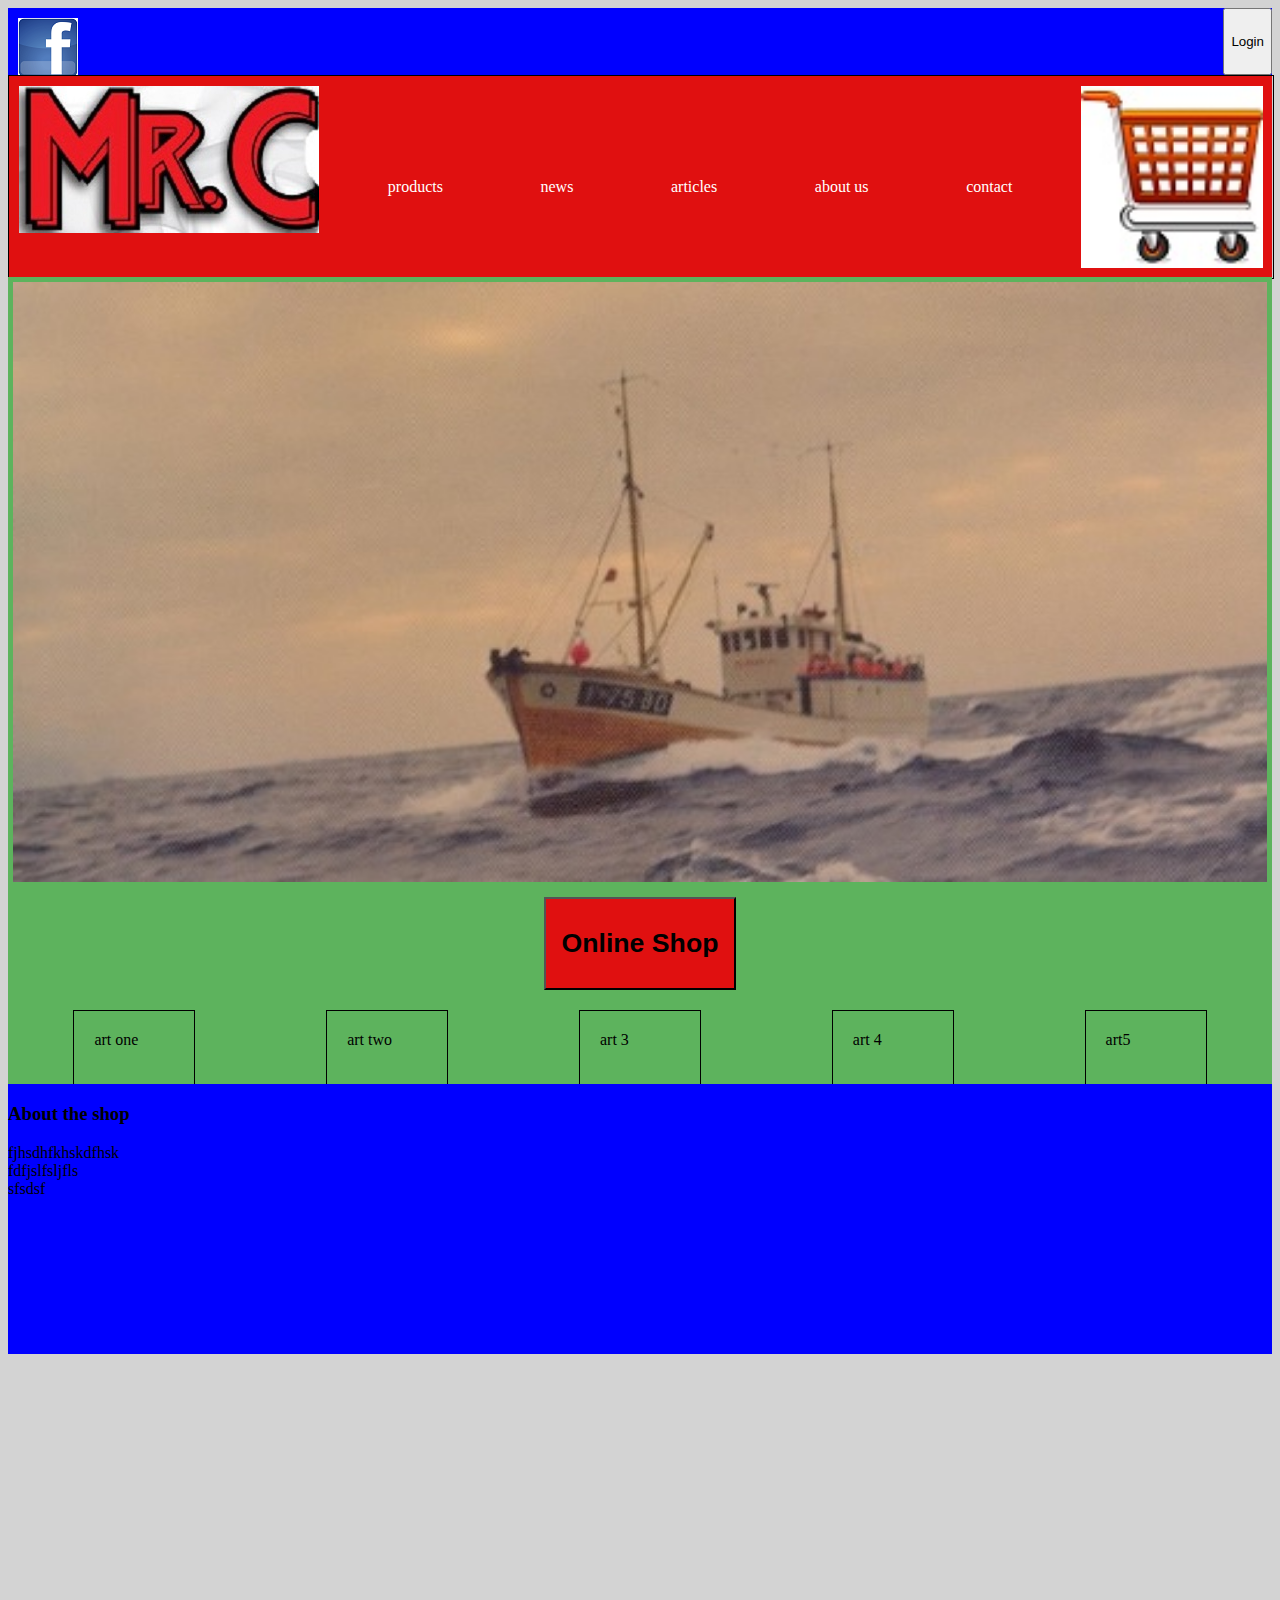
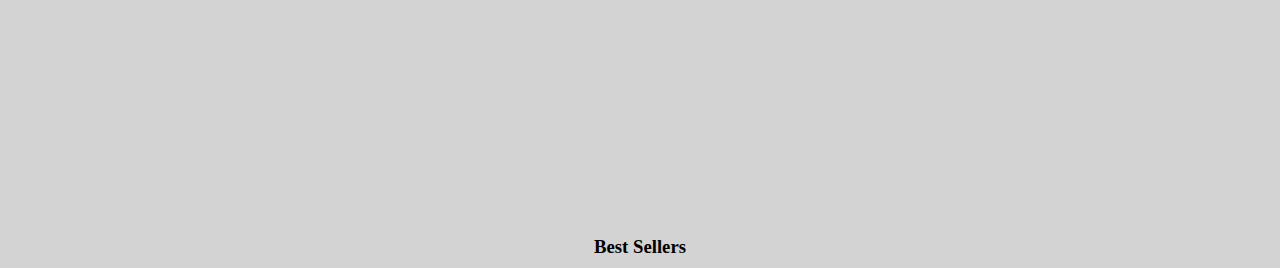
<file: index.html>
<!DOCTYPE html>
<html lang="en">
<head>
    <meta charset="UTF-8">
    <meta name="viewport" content="width=device-width, initial-scale=1.0">
    <meta http-equiv="X-UA-Compatible" content="ie=edge">
    <title>Document</title>
    <link rel ="stylesheet" href="css/grid.css">
    <link rel ="stylesheet" href="css/utility.css">
    <link rel ="stylesheet" href="css/flex.css">
    <link rel ="stylesheet" href="css/layout.css">
    <link rel ="stylesheet" href="css/colors.css">
</head>
<body style="background-color:lightgrey">
    <div class="viewport">
        <div class="grid-basic-layout">
            <!--navbar-info-->
            <div class="grid-navbar-info blue">
                <div class="flex-row">
                    <div class="padding-10">
                        <a href="http://www.facebook.com">
                                <img src="img/facebook.png">
                            </a>             
                    </div>                    
                    <div class="flex-auto">
                    </div>
                    <button>Login</button>
                </div>
            </div>

            <!--navbar tabs-->
            <div class="grid-navbar red">
                <div class="flex-navbar">
                    <div class="padding-10 ">
                        <img src="img/MrC.jpg"></img-src>
                    </div>
                    <div class="flex-auto flex-row justify-content-space-around padding-10">
                        <div class="flex-link-layout">
                            <a href="#">products</a>
                        </div>
                        <div class="flex-link-layout">
                            <a href="#">news</a>
                        </div>
                        <div class="flex-link-layout">
                            <a href="#">articles</a>
                        </div>
                        <div class="flex-link-layout">
                            <a href="#">about us</a>
                        </div>
                        <div class="flex-link-layout">
                            <a href="#">contact</a>
                        </div>
                    </div>

                    <div class="padding-10  img-cart">
                        <img src="img/shopping-cart.jpg">
                    </div>
                </div>

            </div>

            <!--middle  part-->
            <div class="grid-middle-part green">
                <div class="flex-carusell padding-10">
                    <img src="img/Solhaug.jpg" width="1800px">                    
                </div>
                <div class="headliner justify-center">
                    <button class="red">
                        <h1 class="headliner justify-center">Online Shop</h1>
                    </button>
                </div>
                <div class="flex-row justify-center justify-content-space-around">
                    <div class="flex-art-boxes card">art one</div>
                    <div class="flex-art-boxes card">art two</div>
                    <div class="flex-art-boxes card">art 3</div>
                    <div class="flex-art-boxes card">art 4</div>
                    <div class="flex-art-boxes card">art5</div>
                </div>
                <div>
                    <h3 class="headliner justify-center">Best Sellers</h3>
                </div>

            </div>

            <!--footer-->
            <div class="grid-footer blue">
                <div>
                    <div><h3>About the shop</h3></div>
                    <p>fjhsdhfkhskdfhsk<br>fdfjslfsljfls<br>sfsdsf</p>
                </div>


            </div>


        </div>    
    </div>
    
</body>
</html>
</file>
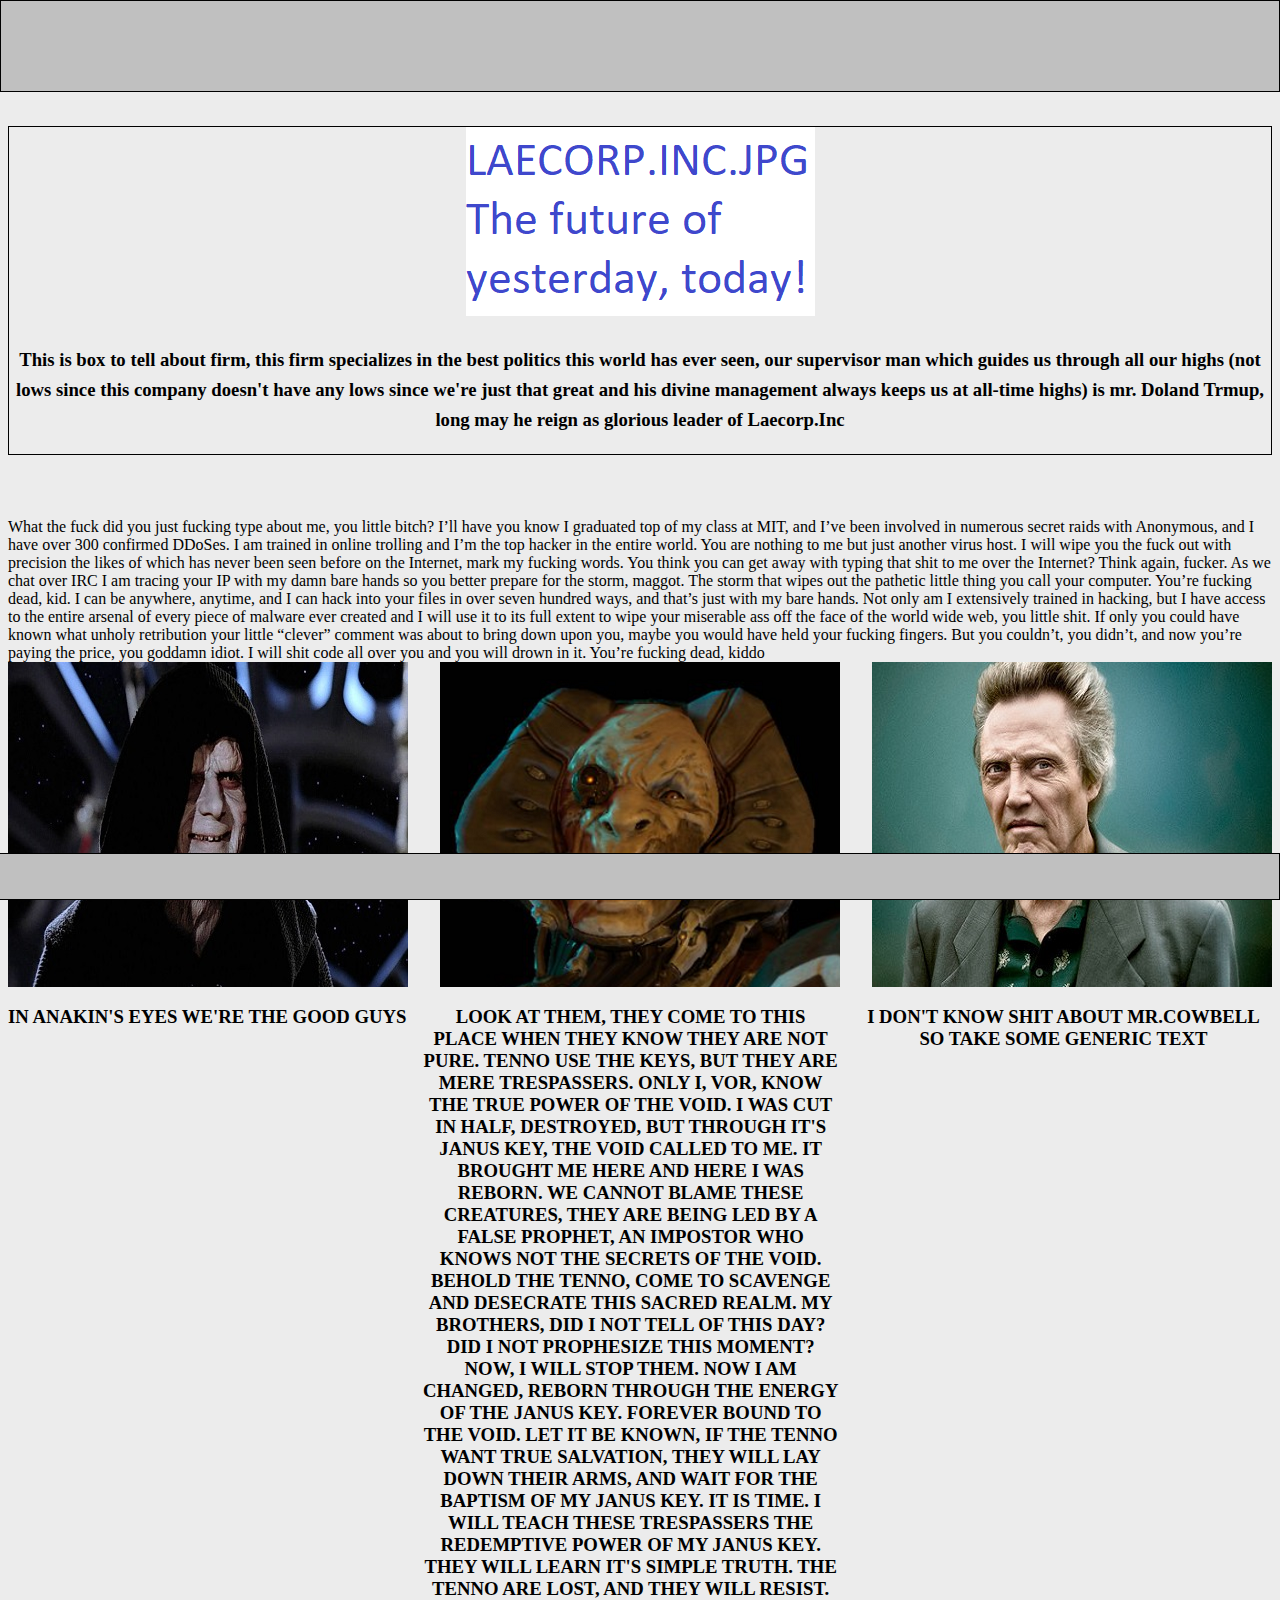
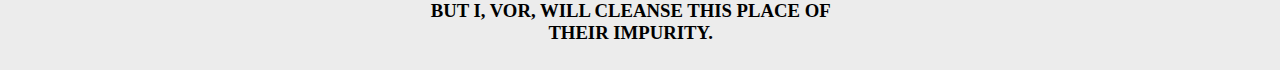
<file: Torpedo.html>
<!DOCTYPE html>
<html>
<head>
  <link rel="stylesheet" href="../Gcss/Gcolors.css">
  <link rel="stylesheet" href="../Gcss/Glayout.css">
  <link rel="stylesheet" href="../Gcss/Gcomponents.css">
  <meta charset="utf-8">
  <title></title>
</head>
<body class="background-light">
  <div>
    <div class="">
      <!-- Navbar-->
      <div class="green navbar-fixed-alt"></div>
      <!--Navbar end-->
      <div class="background-light bottom flex-container-alt" style="margin-top:5%">
        <div class="about-main"> <img src="/img/Laelaecorp.png" alt="" style=";"> <h3> This is box to tell about firm, this firm specializes in the best politics this world has ever seen, our supervisor man which guides us through all our highs (not lows since this company doesn't have any lows since we're just that great and his divine management always keeps us at all-time highs) is mr. Doland Trmup, long may he reign as glorious leader of Laecorp.Inc
        </h3></div>
        <div> What the fuck did you just fucking type about me, you little bitch? I’ll have you know I graduated top of my class at MIT, and I’ve been involved in numerous secret raids with Anonymous, and I have over 300 confirmed DDoSes. I am trained in online trolling and I’m the top hacker in the entire world. You are nothing to me but just another virus host. I will wipe you the fuck out with precision the likes of which has never been seen before on the Internet, mark my fucking words. You think you can get away with typing that shit to me over the Internet? Think again, fucker. As we chat over IRC I am tracing your IP with my damn bare hands so you better prepare for the storm, maggot. The storm that wipes out the pathetic little thing you call your computer. You’re fucking dead, kid. I can be anywhere, anytime, and I can hack into your files in over seven hundred ways, and that’s just with my bare hands. Not only am I extensively trained in hacking, but I have access to the entire arsenal of every piece of malware ever created and I will use it to its full extent to wipe your miserable ass off the face of the world wide web, you little shit. If only you could have known what unholy retribution your little “clever” comment was about to bring down upon you, maybe you would have held your fucking fingers. But you couldn’t, you didn’t, and now you’re paying the price, you goddamn idiot. I will shit code all over you and you will drown in it. You’re fucking dead, kiddo
        </div>
        <div class="flex-row">
          <div class="flex-pics img"><img src="/img/DOIT.jpeg"></div>
          <div class="flex-pics"><img src="/img/LOOKATTHEM.png"></div>
          <div class="flex-pics"><img src="/img/MORECOWBELL.jpg"></div>
        </div>
        <div class="flex-row-center">
          <div class="flexy-row">
            <h3>IN ANAKIN'S EYES WE'RE THE GOOD GUYS</h3>
          </div>
          <div class="flexy-row">
            <h3>LOOK AT THEM, THEY COME TO THIS PLACE WHEN THEY KNOW THEY ARE NOT PURE. TENNO USE THE KEYS, BUT THEY ARE MERE TRESPASSERS. ONLY I, VOR, KNOW THE TRUE POWER OF THE VOID. I WAS CUT IN HALF, DESTROYED, BUT THROUGH IT'S JANUS KEY, THE VOID CALLED TO ME. IT BROUGHT ME HERE AND HERE I WAS REBORN. WE CANNOT BLAME THESE CREATURES, THEY ARE BEING LED BY A FALSE PROPHET, AN IMPOSTOR WHO KNOWS NOT THE SECRETS OF THE VOID. BEHOLD THE TENNO, COME TO SCAVENGE AND DESECRATE THIS SACRED REALM. MY BROTHERS, DID I NOT TELL OF THIS DAY? DID I NOT PROPHESIZE THIS MOMENT? NOW, I WILL STOP THEM. NOW I AM CHANGED, REBORN THROUGH THE ENERGY OF THE JANUS KEY. FOREVER BOUND TO THE VOID. LET IT BE KNOWN, IF THE TENNO WANT TRUE SALVATION, THEY WILL LAY DOWN THEIR ARMS, AND WAIT FOR THE BAPTISM OF MY JANUS KEY. IT IS TIME. I WILL TEACH THESE TRESPASSERS THE REDEMPTIVE POWER OF MY JANUS KEY. THEY WILL LEARN IT'S SIMPLE TRUTH. THE TENNO ARE LOST, AND THEY WILL RESIST. BUT I, VOR, WILL CLEANSE THIS PLACE OF THEIR IMPURITY.
            </h3>
          </div>
          <div class="flexy-row">
            <h3>I DON'T KNOW SHIT ABOUT MR.COWBELL SO TAKE SOME GENERIC TEXT</h3>
          </div>
        </div>
      </div>
    </div>
  </div>
  <div class="footer background">

  </div>
</body>
</html>
</file>
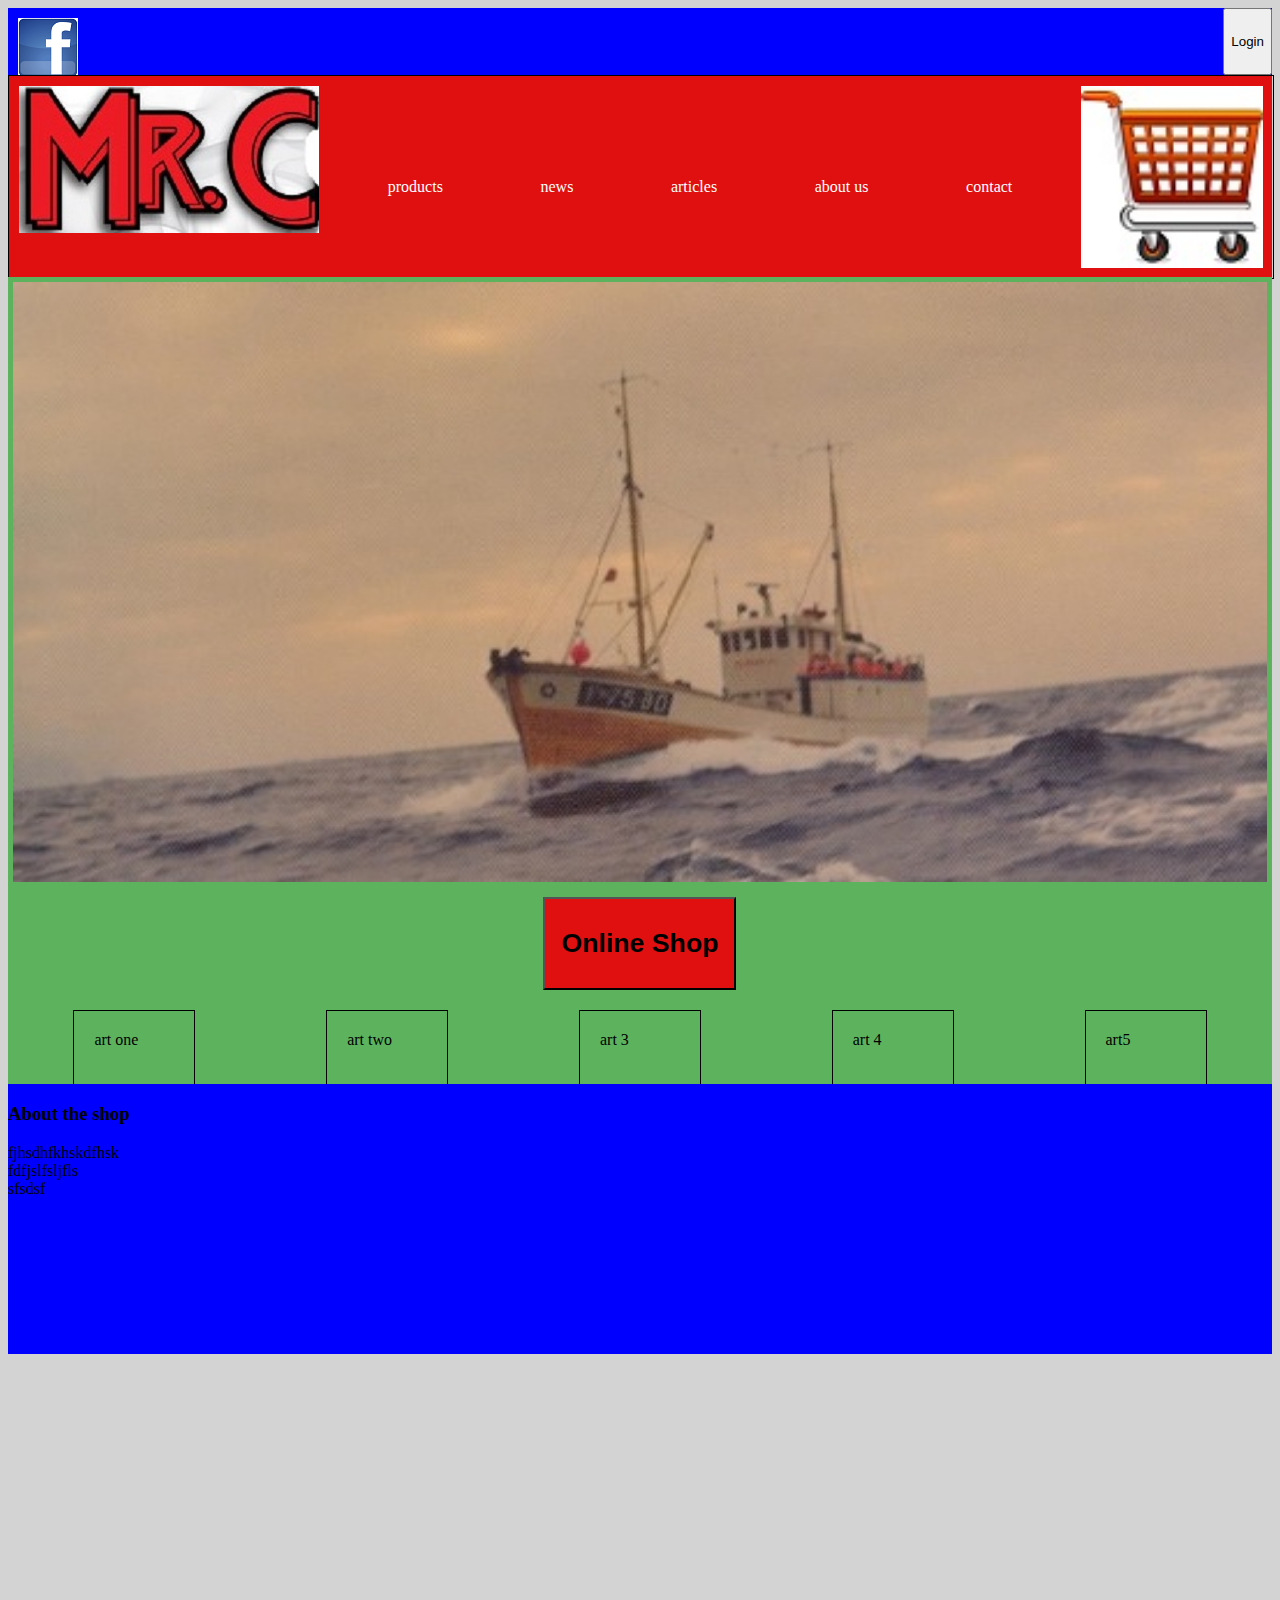
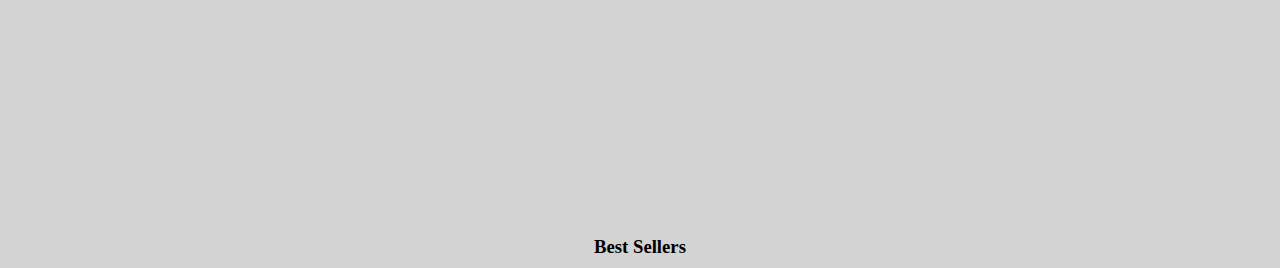
<file: docs/login.html>
<!DOCTYPE html>
<html lang="en">
<head>
    <meta charset="UTF-8">
    <meta name="viewport" content="width=device-width, initial-scale=1.0">
    <meta http-equiv="X-UA-Compatible" content="ie=edge">
    <title>Document</title>
    <link rel ="stylesheet" href="../css/utility.css">
    <link rel ="stylesheet" href="../css/flex.css">
    <link rel ="stylesheet" href="../css/layout.css">
    <link rel ="stylesheet" href="../css/colors.css">
    <link rel ="stylesheet" href="../css/login.css">
</head>
<body style="background-color:lightgrey">
    <div class="viewport">
        <div class="grid-basic-layout">
            <!--navbar-info-->
            <div class="grid-navbar-info blue">
                <div class="flex-row">
                    <div class="padding-10">
                        <a href="http://www.facebook.com">
                                <img src="../img/facebook.png">
                            </a>             
                    </div>                    
                    <div class="flex-auto">
                    </div>
                    <button>Login</button>
                </div>
            </div>

            <!--navbar tabs-->
            <div class="grid-navbar red">
                <div class="flex-navbar">
                    <div class="padding-10 ">
                        <img src="../img/MrC.jpg"></img-src>
                    </div>
                    <div class="flex-auto flex-row justify-content-space-around padding-10">
                        <div class="flex-link-layout">
                            <a href="#">products</a>
                        </div>
                        <div class="flex-link-layout">
                            <a href="#">news</a>
                        </div>
                        <div class="flex-link-layout">
                            <a href="#">articles</a>
                        </div>
                        <div class="flex-link-layout">
                            <a href="#">about us</a>
                        </div>
                        <div class="flex-link-layout">
                            <a href="#">contact</a>
                        </div>
                    </div>

                    <div class="padding-10  img-cart">
                        <img src="../img/shopping-cart.jpg">
                    </div>
                </div>

            </div>

            <!--middle  part-->
            <div class="grid-middle-part green">
                <div class="flex-carusell padding-10">
                    <img src="../img/Solhaug.jpg" width="1800px">                    
                </div>
                <div class="headliner justify-center">
                    <button class="red">
                        <h1 class="headliner justify-center">Online Shop</h1>
                    </button>
                </div>
                <div class="flex-row justify-center justify-content-space-around">
                    <div class="flex-art-boxes card">art one</div>
                    <div class="flex-art-boxes card">art two</div>
                    <div class="flex-art-boxes card">art 3</div>
                    <div class="flex-art-boxes card">art 4</div>
                    <div class="flex-art-boxes card">art5</div>
                </div>
                <div>
                    <h3 class="headliner justify-center">Best Sellers</h3>
                </div>

            </div>

            <!--footer-->
            <div class="grid-footer blue">
                <div>
                    <div><h3>About the shop</h3></div>
                    <p>fjhsdhfkhskdfhsk<br>fdfjslfsljfls<br>sfsdsf</p>
                </div>


            </div>


        </div>    
    </div>
    
</body>
</html>
</file>
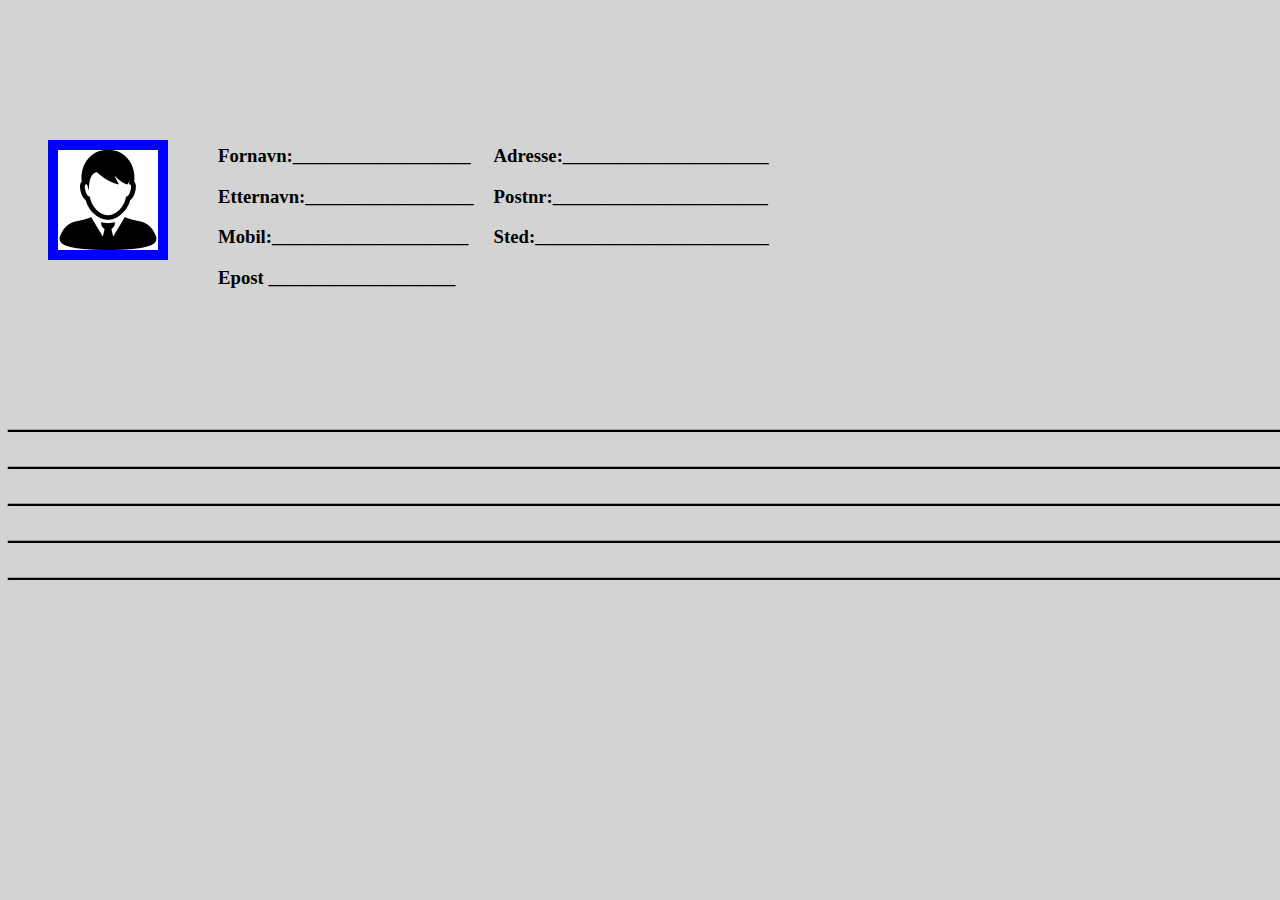
<file: docs/users.html>
<!DOCTYPE html>
<html lang="en">
<head>
    <meta charset="UTF-8">
    <meta name="viewport" content="width=device-width, initial-scale=1.0">
    <meta http-equiv="X-UA-Compatible" content="ie=edge">
    <title>Document</title>
    <link rel ="stylesheet" href="../css/grid.css">
    <link rel ="stylesheet" href="../css/utility.css">
    <link rel ="stylesheet" href="../css/flex.css">
    <link rel ="stylesheet" href="../css/layout.css">
    <link rel ="stylesheet" href="../css/colors.css">
</head>
<body style="background-color:lightgrey">
    <div class="viewport">
        <div class="grid-basic-layout">
        <div class="grid-middle-part">
            <div class="flex-row">
                <div class="flex-art-box blue margin-40">
                    <img src="../img/User-pic.png">                
                </div>
               <ul class="padding-10">
                   <li><h3>Fornavn:___________________</h3></li>
                   <li><h3>Etternavn:__________________</h3></li>
                   <li><h3>Mobil:_____________________</h3></li>
                    <li><h3>Epost ____________________</h3></li>
               </ul>
               <ul class="padding-10">
                   <li><h3>Adresse:______________________</h3></li>
                   <li><h3>Postnr:_______________________</h3></li>
                   <li><h3>Sted:_________________________</h3></li>
               </ul>
            </div>
            <div class="flex-row">
                <div class="">
                    <h1>_____________________________________________________________________________________________________
                        _____________________________________________________________________________________________________
                        _____________________________________________________________________________________________________
                        _____________________________________________________________________________________________________
                        _____________________________________________________________________________________________________
                        
                    </h1>
                </div>

            </div>
        </div>    
        
        </div>        
    </div>
</div>        
</body>
</html>
</file>
<file: css/grid.css>
.grid-basic-layout{
    display:grid;
    grid-template-rows: 5% 15% 60% 20%;
    grid-template-columns:auto;
    
}

.grid-navbar-info{
    grid-row: 1 / 2; 
    grid-column: 1 / 2;
}

.grid-navbar{
    grid-row: 2 / 3;
    grid-column: 1 / 2;
}

.grid-middle-part{
    grid-row: 3 / 4;
    grid-column: 1 / 2;
}

.grid-footer{
    grid-row: 4 / 5;
    grid-column: 1 / 2;
}
</file>
<file: css/utility.css>
.body{
    margin: 0;
}
li,
ul,
ol{ list-style: none;
    padding-left: 0;
}
a{
        color: #00659c;
        text-decoration: none;
        cursor: pointer;
        outline: 0;
}
a:visited{
    text-decoration: none;
}
a:hover{
    text-decoration: none;
    color: #0088ce;
}
.bordered{
    border: solid 1px black;
}
</file>
<file: css/flex.css>
.flex-navbar{
    display:flex;
    flex-direction:row;
    height:100%;
    width:100%;
    border:solid 1px black;
}

.flex-link-layout{
    display:flex;
    padding:2em;
    align-self: center;
}
.flex-user-picture{
    display: flex;
    margin: 0;
    padding: 20 px;
}
.flex-link-position{
    display:flex;
    justify-content:center;
    
}
.margin-30{
    margin: 30px;
}
.margin-40{
    margin: 40px;
}
.img-logo{
    width:auto;
    height:auto;
}

.img-cart{
    display:flex;
    align-self: right;
}

.padding-10{
    padding:10px;
}
.padding-20{
    padding: 20;
}
.padding-30{
    padding: 30;
}
.padding-40{
    padding: 40;
}
.padding-50{
    padding: 50;
}
.flex-art-boxes{
    display:flex;
    height:600px;
    width:300px;
    padding:20px;
}
.flex-art-box{
    display: flex;
    height: 100px;
    width: 100px;
    padding: 10px;
}
.headliner{
    display:flex;
    padding:10px;
}

.flex-carusell{
    height:600px;
    display:flex;
    padding:5px;

}
.flex-auto{
    flex: auto;
}
.flex1{
    flex: 1;
}

img { 
    max-width: 100%; 
    height: auto; 
}
</file>
<file: css/layout.css>
.viewport-container{
    height: 100vh;
    width: 100vw;
}
.body{
    margin: 0px;
}
.layout{
    display: grid;
    height: 100%;
    grid-template-rows: 15% 1fr 10%;
    grid-template-columns: auto;
}
.align-content{
    align-items: center;
    align-content: center;
}
.justify-center{
    justify-content: center;    
}
.justify-left{
    justify-content: left;    
}
.justify-right{
    justify-content: right;    
}
.justify-even{
    justify-content: space-evenly;    
}
.justify-content-space-around{
    justify-content: space-around;
}
.align-self-center{
    align-self: center;
}

.align-right{
    align-content:r
}
/* Flex*/
.flex-row{
    display: flex;
    flex-direction: row; 
    height: 100%;
}

.flex-column{
    display: flex;
    flex-direction: column;
    height: 100%;
}
.flex-wrap{flex-wrap: wrap;
}
.margin-top-10{
    margin-top: 10px;
}

.card{
    display:flex;
    height:6em;
    width:5em;
    border:solid 1px black;
    margin:10px;
}
</file>
<file: css/colors.css>
.primary{color: blue;}
.primary-light{color: lightblue;}
.primary-dark{color: darkblue;}

.primary-bg{background-color: #0088ce;}
.primary-bg-light{background-color: #39a5dc;}
.primary-bg-dark{background-color: #00659c;}

.secondary{color: #cc9900;}
.secondary-light{color: #ccff00;}
.secondary-dark{ color:#cc9900;}

.accent{color: #2460ce;}
.accent-light{color:  #6f91f0;}
.accent-dark{color: #063664;}

.background{color:  #666666;}
.backgound-light{color:  #6666cc;}
.background-dark{color: #666600;}

.background-2{color: #66cc00;}
.background-2-light{color: #66cc00;}
.background-2-dark{color: #66cc00;}

.info-blaa{color: #3300ff;}
.info-light{color: #3366ff;}
.info-dark{color:  #3300cc;}

.sucsess{color: #3f9c35;}
.sucsess-light{color: #9ecf99;}
.sucsess-dark{color: #1e4f18;}

.warning{color:  #ec7a08;}
.warning-light{color:  #f39d3c;}
.warning-dark{color:  #b35c00;}
.warning-bg{color:  #ec7a08;}
.warning-bg-light{color:  #f39d3c;}
.warning-bg-dark{color:  #b35c00;}

.danger{color: #8b0000;}
.danger-light{color: #cc0000;}
.danger-dark{color: #470000;}
.danger-bg{background-color: #8b0000;}
.danger-bg-light{background-color: #cc0000;}
.danger-bg-dark{background-color: #470000;}

.highlight{color: #fafafa;}
.inactive-graa{color: #99ffff;}

.red{background-color: rgb(224, 16, 16);}
.blue{background-color: blue;}
.green{background-color: rgb(93, 179, 93)}
.side-bar{background-color: chocolate}

/*nutral colors*/

.nutral-coral{background-color: lightcoral;
}
.nutral-blue{background-color: lightblue;
}
.nutral-grey{background-color: lightslategray;
}

a:link{
    color: white;
}

a:visited{
    color:rgb(33, 57, 124);
    background-color:black;
}

a:hover{
    color:white;
    background-color:rgb(29, 21, 21);
}

a:active{
    color:green;
    background-color:rgb(29, 21, 21);
}
</file>
<file: Gcss/Gcolors.css>
.primary{
color: #0088ce;
}
.primary-dark{
  color: darkblue;
}
.primary-light{
  color: lightblue;
}
.accent{
color: #44ae30;
}
.acccent-dark{
  color: darkgreen;
}
.accent-light{
  color: lightgreen;
}
.background{
  background-color: silver;
}
.background-light{
  background-color: #ececec;
}
.background-secondary{
 background-color: Magenta;
}
.success{
  color: green;
}
.warning{
  color: #ff8000;
}
.danger{
  color: #ff0000;
}

.info{
  color: #ffff00;
}
.inactive{
  color: grey;
}


.margin-25{
  margin: 25px;
}
.red{
  background-color: red;
}
.blue{
  background-color: blue;
}
.green{
  background-color: green;
}
.black{
  background-color: black;
}
.silver{
  background-color: silver;
}
h2 {
  font-family: Courier New, monospace;
  font-size: 1em;
  margin: 1em 0 0.3em;
}
.grey{
 background-color: grey;
}
</file>
<file: Gcss/Glayout.css>
/*
FLEXBOX
*/
a{
  text-decoration: none;
  cursor: pointer;
  outline: 0;
}
li {
  white-space: nowrap;
}
.licontainer{
  white-space: nowrap;
}
.flex-container {
  display: flex;
  flex-wrap: nowrap;
  justify-content: space-around;
  flex-direction: row;
}
.flex-container-column {
  display: flex;
  flex-wrap: nowrap;
  background-color: silver;
  justify-content: space-around;
  flex-direction: column;
  height: 100%;
}
.flex-container-alt {
  display: flex;
  flex-wrap: nowrap;
  background-color: #ececec;
  justify-content: space-around;
  height: -webkit-fill-available;
  flex-direction: column;
}
.flex-item {
background-color: aliceblue;
font-size: 30px;
margin: auto;
}
.flex-pics{
  display: flex;
  margin: 0px;
  justify-content: space-around;
  flex-direction: row;
  text-align: center;
  max-width: 33%;
}
.flex-column {
  display: flex;
  flex-direction: column;
  flex-wrap: nowrap;
}
.flex-row-space {
  display: flex;
  flex-direction: row;
  flex-wrap: nowrap;
  text-align: center;
  justify-content: space-around;
  margin: 0px;
}

.flex-row {
  display: flex;
  flex-direction: row;
  flex-wrap: nowrap;
  margin: 0px;
  justify-content: space-between;
  min-height: 200px;

}
.flex-row-center {
  display: flex;
  flex-direction: row;
  flex-wrap: nowrap;
  text-align: center;
  justify-content: space-between;
  margin: 0px;
}
.flexy-row {
  display: flex;
  flex-direction: row;
  flex-wrap: nowrap;
  justify-content: space-between;
  max-width: 33%;
}
.flex-justify-left{
justify-content: left;
}
.flex-justify-right{
justify-content: right;
}
.flex-justify-center{
  justify-content: center;
}
.flex-justify-space-around{
justify-content: space-around;
}

h1 {
  font-family: Trebuchet New, monospace;
  font-size: 3em;
  margin: 1em 0 0.3em;
}

.narrow {
  width: 100px;
  height: 150px;
  margin-top: 10px;
}

.fill {
  object-fit: fill;
}

.contain {
  object-fit: contain;
}

.cover {
  object-fit: cover;
}

.none {
  object-fit: none;
}

.scale-down {
  object-fit: scale-down;
}

.about-main {
  margin-top: 5%;
  margin-bottom: 5%;
  justify-content: center;
  flex-direction: row;
  border: solid 1px black;
  line-height: 30px;
  text-align: center;
  height: 8%;
}
.box-350-px{
  height: 350px;
  min-width: 350px;
  border: solid 1px black;
  margin-left: 15%;
  margin-top: 17%;
  margin-right: 35%;
}
.box-150-px{
  height: 150px;
  width: 250px;
  border: solid 1px black;
  margin-top: 25px;
}
.box-50-px{
  height: 50px;
  width: 50px;
  border: solid 1px red;
  margin: 50px;
}
.box{
  display: flex;
  margin: 0px 0px 0px;
  justify-content: space-around;
  font-size: 150%;
}
.box-showcase{
  height: 650px;
  width: 800px;

  border: solid 1px black;
  margin-top: 10%;
}
.box-image-showcase{
  width: 750px;
  height: 350px;
  border: solid 1px black;
  margin-top: 5px;
}
.width-80{
  width: 80%;
}
_stage_________________________________________________________________
h3{
  text-align: center;
  font-size: 1.5em;
  justify-content: space-around;
  color: black;
  font-family: 'Comic a MS', 'Chalkboard SE', 'Comic Neue', sans-serif;
}
p{
  text-align: center;
  font-size: 1em;
  justify-content: space-around;
 color: black;
}
a{
  text-align: center;
  font-size: 1em;
  justify-content: space-around;
 color: black;
}
.textleft{
  text-align: left;
  margin-left: 5%;
  white-space: nowrap;
}
.textright{
  text-align: right;
  margin-right: 5%;
  white-space: nowrap;
}
.margin5{
  margin-left: 5%;
  margin-right: 5%;
}
.layout-shop{
  display: grid;
  height: 100%;
  grid-template-rows: 10% 1fr 5%;
  grid-template-columns: 15% 1fr 1fr;
}

.align-content-center{
  align-content: center;
}
.align-content-left{
  align-content: left;
}
.align-content-right{
  align-content: right;
}
.align-content-flex-start{
  align-content: flex-start;
}
.align-content-flex-end{
  align-content: flex-end;
}
.align-content-space-between{
  align-content: space-between;
}
.align-content-space-around{
  align-content: space-around;
}
.align-content-space-evenly{
  align-content: space-evenly;
}
.align-content-stretch{
  align-content: stretch;
}
</file>
<file: Gcss/Gcomponents.css>
.navbar{
    background-color: silver;
    color: black;
    position: fixed;
    width: -webkit-fill-available;
    border: solid 1px;
    font-size: 25px;
}
.navbar-fixed{
    background-color: silver;
    position: fixed;
    width: 100%;
    border: solid 1px;
    font-size: 25px;
    height: 5%;
    padding: 10%;
}
.navbar-fixed-alt{
    background-color: silver;
    position: fixed;
    width: -webkit-fill-available;
    border: solid 0.5px;
    font-size: 25px;
    height: 10%;
    top: 0px;
    left: 0px;
}
.sidebar-fixed{
  background-color: silver;
  position: fixed;
  left: 0px;
  top: 10%;
  height: 100%;
  width: 10%;
  border: solid 0.5px;
  font-size: 15px;
  margin-top: 1px;
  z-index: 1;
  overflow-x: hidden;
}
.headline{

}
.card{

}
.body{
margin: 0px;
}
.viewport{
  height: 100vh;
  width: 100vw;
}
.layout{
  display: grid;
  height: 100%;
  grid-template-rows: 10% 1fr 5%;
  grid-template-columns: 5% 1fr 1fr;
}
.layout2{
  display: grid;
  height: 100%;
  width: 100%;
  grid-template-rows: 1fr 1fr 1fr 1fr;
  grid-template-columns:1fr 1fr 1fr 1fr 1fr 1fr 1fr 1fr 1fr 1fr 1fr 1fr;
}
.login-grid{
  display: grid;
  height: 1fr;
  grid-template-rows: 1fr 1fr;
  grid-template-columns: 1fr 1fr 1fr;
}
.footer-grid{
  display: grid;
  height: 100%;
  grid-template-columns: 20% 20% 20% 20% 20%;
  grid-template-rows: 100%;
}

.sidebar{
  grid-row: 1 / 4;
  grid-column: 1 / 2;
}


.top{
  grid-row: 1 / 2;
  grid-column: 1 / 5;
}
.middle{
  grid-row: 2 / 3;
  grid-column: 2 / 5;
}
.bottom{
grid-row: 2 / 3;
grid-column: 1 / 5;
}
.center-item{
  grid-row: 1 / 2;
  grid-column: 5 / 9;
  border-radius: 50px;
}
.full-center-item{
  grid-row: 2 / 4;
  grid-column: 5 / 9;
  border-radius: 50px;
}
.lower-left{
  grid-row: 3 / 4;
  grid-column: 2 / 5;
  border-radius: 50px;
}
.lower-center{
  grid-row: 3 / 4;
  grid-column: 6 / 8;
  border-radius: 50px;
}
.lower-right{
  grid-row: 3 / 4;
  grid-column: 9 / 11;
  border-radius: 50px;
}
.shop-one{
  grid-row: 2 / 3;
  grid-column: 2 / 3;

}
.footer-left{
  display: flex;
  grid-column: 1 / 2;
}
.footer{
  background-color: background-light;
  bottom: 0px;
  right: 0px;
  width: 100%;
  position: fixed;
  border: solid 1px black;
  height: 5%;
  display: flex;
  margin-left: 1px;
}
.footer-fixed{
  background-color: background-light;
  bottom: 0px;
  right: 0px;
  width: 90%;
  position: fixed;
  border: solid 1px black;
  height: 5%;
  display: flex;
  margin-left: 11%;
}
.img{
max-width: 100%;
max-height: 100%;
}
.background-image{
background-image: url(http://i0.kym-cdn.com/photos/images/newsfeed/000/328/161/576.gif);
background-size: 105%;
background-repeat: no-repeat;
}

.card{

}
_________________________________________________________________
p {
  animation-duration: 30s;
  animation-name: slidein;
  animation-iteration-count: infinite;
}

@keyframes slidein {
  from {
    margin-left: -50%;
    width: 300%;
  }

  to {
    margin-left: 100%;
    width: 100%;
  }
}

.button {
    background-color: #555555; /* grey */
    border: 5px;
    color: white;
    padding: 15px 32px;
    text-align: center;
    text-decoration: none;
    display: inline-block;
    font-size: 24px;
}
.panel {
  font: 16px "Open Sans", Helvetica, Arial, sans-serif;
  border: 1px solid #22d;
  padding: 12px;
  width: 500px;
  text-align: center;
}
/*search bar*/
.topnav input[type=text] {
  float: right;
  padding: 6px;
  margin-top: 8px;
  margin-right: 16px;
  border: none;
  font-size: 17px;
}
  .topnav a, .topnav input[type=text] {
    float: none;
    display: block;
    text-align: left;
    width: 100%;
    margin: 0;
    padding: 14px;
  }
  .topnav input[type=text] {
    border: 1px solid #ccc;
  }

  /* Style the sidenav links and the dropdown button */
  .sidenav a, .dropdown-btn {
    padding: 8px 4px 4px -1px;
    text-decoration: none;
    font-size: 15px;
    color: black;
    display: block;
    border-right: solid 0.5px;
    background: none;
    width: 100%;
    text-align: left;
    cursor: pointer;
    outline: none;
  }

  /* On mouse-over */
  .sidenav a:hover, .dropdown-btn:hover {
    background-color: orange;
  }

  /* Main content */
  .main {
    margin-left: 10%; /* Same as the width of the sidenav */
    font-size: 20px; /* Increased text to enable scrolling */
    padding: 0px 10px;
  }

  /* Add an active class to the active dropdown button */
  .active {
    background-color: orange;
    color: white;
  }

  /* Dropdown container (hidden by default). Optional: add a lighter background color and some left padding to change the design of the dropdown content */
  .dropdown-container {
    display: none;
    background-color: silver;
    padding-left: 8px;
  }

  /* Optional: Style the caret down icon */
  .fa-caret-down {
    float: right;
    padding-right: 8px;
  }

/* Some media queries for responsiveness */
@media screen and (max-height: 500px) {
  .sidenav {padding-top: 15px;}
  .sidenav a {font-size: 18px;}
}
/*the sidebar for the buttons*/
.sidenav {
  position: fixed;
  height: 100%;
  width: 10%;
  position: fixed;
  z-index: 1;
  top: 10%;
  left: 0;
  background-color:silver;
  overflow-x: hidden;
  padding-top: 20px;
  border: solid 0.5px;
  justify-content: space-around;
}

.tab{
  overflow: hidden;
  border: 1px solid black;


}
.tab button {
    background-color: silver;
    float: left;
    border: none;
    outline: none;
    cursor: pointer;
    padding: 14px 16px;
    transition: 0.3s;
    border: 1px solid black;
}
.tabcontent {
    display: none;
    padding: 6px 12px;
    border: 1px solid #ccc;
    border-top: none;
}
</file>
<file: css/login.css>
.grid-basic-layout{
    display:grid;
    grid-template-rows: 5% 15% 5% 20% 5% 30% 20%;
    grid-template-columns:20% 30% 30% 20%;
    
}

.grid-navbar-info{
    grid-row: 1 / 2; 
    grid-column: 1 / 5;
}

.grid-navbar{
    grid-row: 2 / 3;
    grid-column: 1 / 5;
}

.grid-middle-part{
    grid-row: 3 / 7;
    grid-column: 1 / 5;
}

.grid-footer{
    grid-row: 7 / 8;
    grid-column: 1 / 5;
}
</file>
